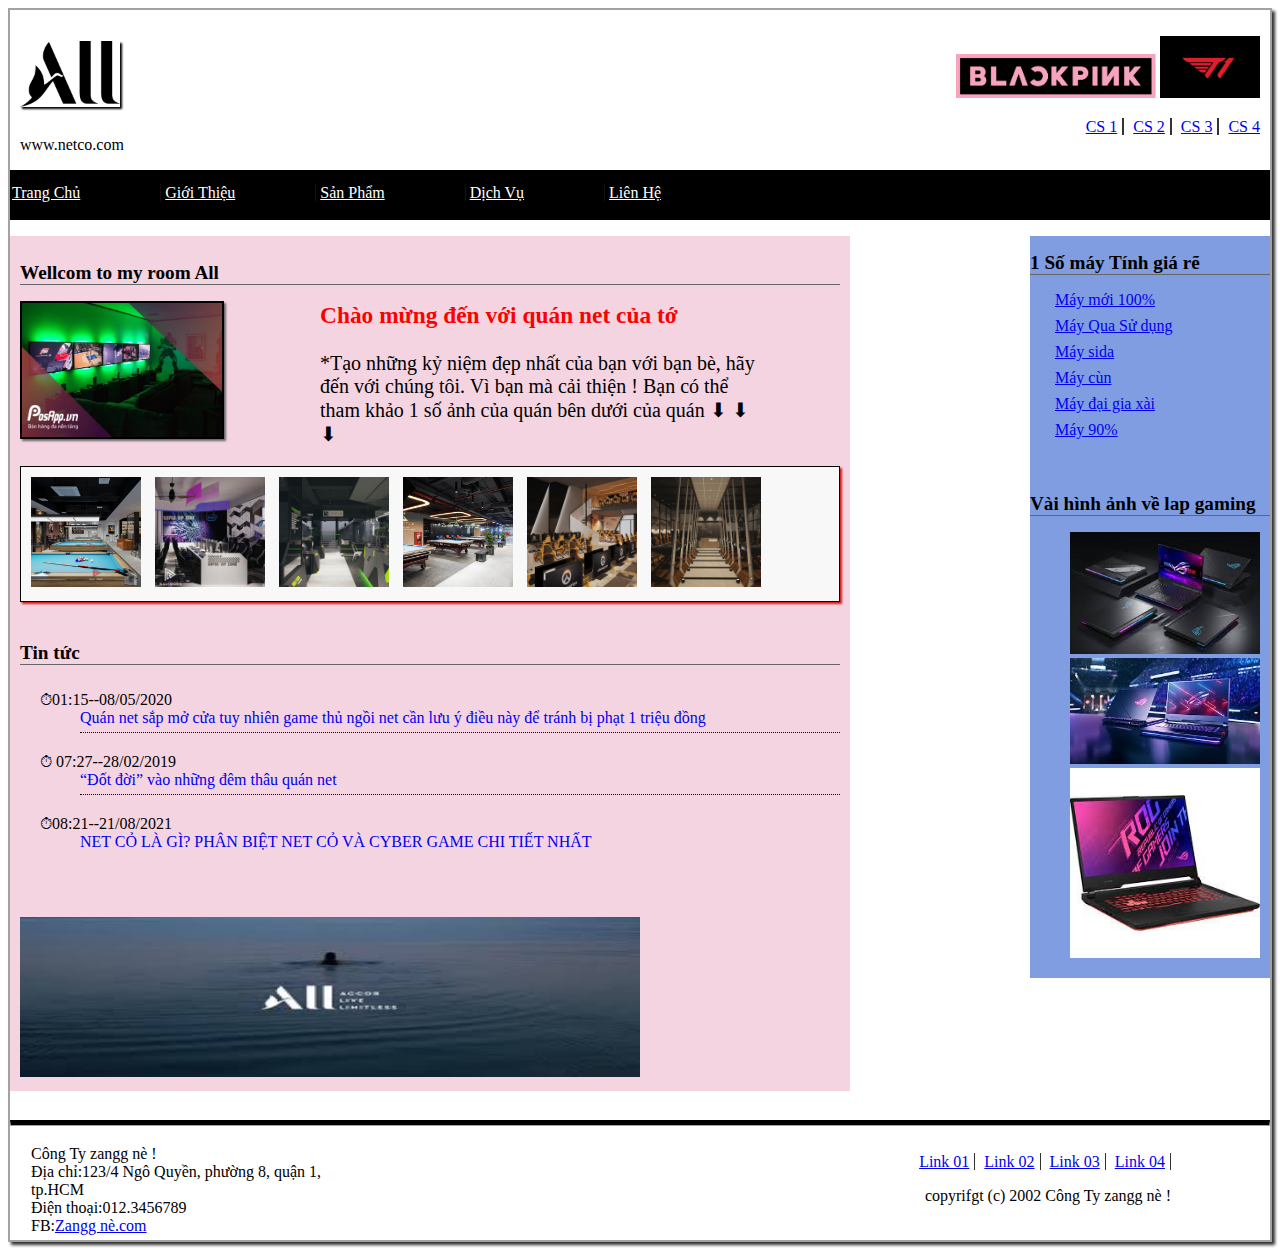
<file: index.html>
<!DOCTYPE html>
<html>
    <head>
        <meta charset="UTF-8">
        <title>Trang wed</title>
        <link rel="stylesheet" href="OkelaWed/style/wed.css">
    </head>
    <body>
        <div id="layout">
            <div id="header">
                <div id="headerleft">
                    <h1><a href="http://127.0.0.1:5500/index.html"><img width="100" src="OkelaWed/img/logo.png"></a></h1>
                    <p>www.netco.com</p>
                </div>
                <div id="headerright">
                    <ul class="hbutton">
                        <li><a href="https://bom.so/jEz9gG"><img width="200"  src="OkelaWed/img/blink.png"></a></li>
                        <li class="last"><a href="https://gearvn.com/"><img width="100"  src="OkelaWed/img/t1.jpg"></a></li>
                    </ul>
                    <ul class="hnav">
                        <li><a href="https://bom.so/Z4MRJa">CS 1</a></li>
                        <li><a href="https://bom.so/wed07R">CS 2</a></li>
                        <li><a href="https://bom.so/c0RMi4">CS 3</a></li>
                        <li class="last"><a href="https://bom.so/SDrZJH">CS 4</a></li>
                    </ul>
                </div>
            </div>
            <div id="glonav">
                <ul>
                    <li><a href="#">Trang Chủ</a></li>
                    <li><a href="http://127.0.0.1:5500/gi%E1%BB%9Bi%20thi%E1%BB%87u.html">Giới Thiệu</a></li>
                    <li><a href="http://127.0.0.1:5500/S%E1%BA%A3n%20ph%E1%BA%A9m.html">Sản Phẩm</a></li>
                    <li><a href="http://127.0.0.1:5500/dichvu.html">Dịch Vụ</a></li>
                    <li class="last"><a href="http://127.0.0.1:5500/lienhe.html">Liên Hệ</a></li>
                </ul>

            </div>
            <div id="pagebody">
                <div id="content">
                <div class="content1">
                    <h2>Wellcom to my room All</h2>
                    <p><img width="200" src="OkelaWed/img/en.jpg"></p>
                </div>
                <div class="content2">
                    <h3>Chào mừng đến với quán net của tớ </h3>
                        <p> *Tạo những kỷ niệm đẹp nhất của bạn với bạn bè, hãy đến với chúng tôi. Vì bạn mà cải thiện ! Bạn có thể tham khảo 1 số ảnh của quán bên dưới của quán ⬇ ⬇ ⬇</p>
                </div>
                <ul class="thumblist">
                    <li><a href="#"><img width="110" src="OkelaWed/img/ok1.webp"></a></li>
                    <li><a href="#"><img width="110"  src="OkelaWed/img/ok2.webp"></a></li>
                    <li><a href="#"><img width="110"  src="OkelaWed/img/ok3.jpg"></a></li>
                    <li><a href="#"><img width="110" src="OkelaWed/img/ok4.webp"></a></li>
                    <li><a href="#"><img width="110" src="OkelaWed/img/ok5.webp"></a></li>
                    <li class="last"><a href="#"><img width="110" src="OkelaWed/img/ok6.webp"></a></li>
                    </ul>
                    <div><h2>Tin tức</h2>
                        <dl class="new">
                            <dt> ⏱01:15--08/05/2020</dt>
                                <dd><a href="https://kenh14.vn/quan-net-sap-mo-cua-tuy-nhien-game-thu-ngoi-net-can-luu-y-dieu-nay-de-tranh-bi-phat-1-trieu-dong-20200507234434335.chn">Quán net sắp mở cửa tuy nhiên game thủ ngồi net cần lưu ý điều này để tránh bị phạt 1 triệu đồng</a></dd>
                            <dt>⏱ 07:27--28/02/2019 </dt>
                                <dd><a href="https://baophapluat.vn/dot-doi-vao-nhung-dem-thau-quan-net-post300326.html">“Đốt đời” vào những đêm thâu quán net</a></dd>
                            <dt>⏱08:21--21/08/2021</dt>
                                <dd class="last"><a href="https://rulaesports.vn/blog/net-co/">NET CỎ LÀ GÌ? PHÂN BIỆT NET CỎ VÀ CYBER GAME CHI TIẾT NHẤT
                        </dd>
                     </div>     
                        <a href="#"><img  src="OkelaWed/img/2-0.jpeg" alt="" width="620" height="160"  ></img></a> 
                </div>
            </div>
                 <div id="slidebar">
                    <h2>1 Số máy Tính giá rẽ</h2>
                    <ul class="linklist">
                        <li><a href="https://cellphones.com.vn/laptop.html">Máy mới 100%</a></li>
                        <li><a href="https://cellphones.com.vn/catalogsearch/result?q=m%C3%A1y%20t%C3%ADnh%20c%C5%A9">Máy Qua Sử dụng</a></li>
                        <li><a href="https://vitinhttc.com/diem-danh-cac-dau-hieu-may-tinh-bi-hu-nguon/">Máy sida</a></li>
                        <li><a href="https://vitinhttc.com/diem-danh-cac-dau-hieu-may-tinh-bi-hu-nguon/">Máy cùn</a></li>
                        <li><a href="https://bom.so/lmZDmw">Máy đại gia xài</a></li>
                        <li><a href="https://bom.so/BbTcDM">Máy 90%</a></li>
                    </ul>
                    <h2>Vài hình ảnh về lap gaming</h2>
                    <ul class="banerlist">
                        <li><a href="https://www.sggp.org.vn/asus-tung-hang-loat-laptop-gaming-hoan-toan-moi-post674594.html"><img width="190" src="OkelaWed/img/z1.jpeg"></a></li>
                        <li><a href="https://www.nguyenkim.com/top-5-laptop-gaming-cau-hinh-khung-dang-mua-nhat-2023.html"><img width="190" src="OkelaWed/img/z2.jpeg"></a></li>
                        <li><a href="https://laptop88.vn/asus-gaming-laptop-co-phai-chiec-may-choi-game-dang-mua.html"><img width="190"  src="OkelaWed/img/z3.jpeg"></a></li>                    
                    </ul>
                </div>
       
       <div id="footer" >
<div class="fleft">
    <span>Công Ty zangg nè !</span><br>
    <span>Địa chỉ:123/4 Ngô Quyền, phường 8, quận 1, tp.HCM</span><br>
    <span>Điện thoại:012.3456789</span><br>
    <span>FB:<a href="https://www.facebook.com/profile.php?id=100038582833008">Zangg nè.com</a></span>

<div class="fright" >
    <ul>
        <li><a href="#">Link 01</a></li>
        <li><a href="#">Link 02</a></li>
        <li><a href="#">Link 03</a></li>
        <li><a href="#">Link 04</a></li>
    </ul>
    <p>copyrifgt (c) 2002 Công Ty zangg nè !</p>
</div>
</div>       </div>                
        </div>
        
    </body>
</html>
</file>
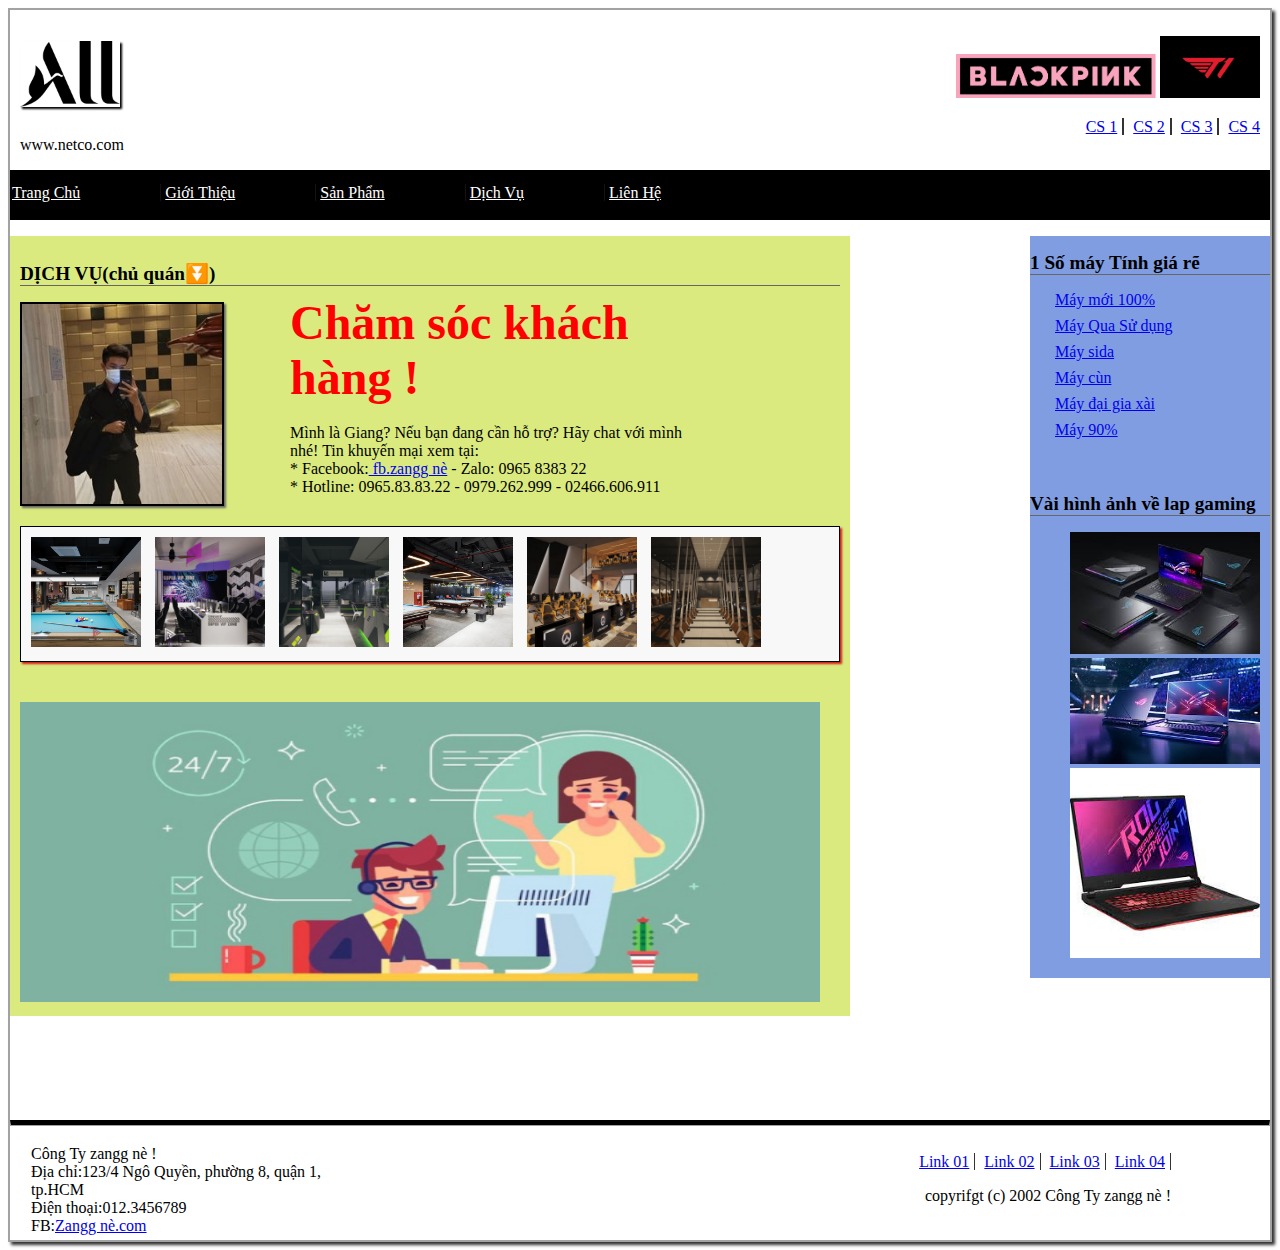
<file: dichvu.html>
<!DOCTYPE html>
<html>
    <head>
        <meta charset="UTF-8">
        <title>Trang wed</title>
        <link rel="stylesheet" href="OkelaWed/style/dichvu.css">
    </head>
    <body>
        <div id="layout">
            <div id="header">
                <div id="headerleft">
                    <h1><a href="http://127.0.0.1:5500/index.html"><img width="100" src="OkelaWed/img/logo.png"></a></h1>
                    <p>www.netco.com</p>
                </div>
                <div id="headerright">
                    <ul class="hbutton">
                        <li><a href="https://bom.so/jEz9gG"><img width="200"  src="OkelaWed/img/blink.png"></a></li>
                        <li class="last"><a href="https://gearvn.com/"><img width="100"  src="OkelaWed/img/t1.jpg"></a></li>
                    </ul>
                    <ul class="hnav">
                        <li><a href="https://bom.so/Z4MRJa">CS 1</a></li>
                        <li><a href="https://bom.so/wed07R">CS 2</a></li>
                        <li><a href="https://bom.so/c0RMi4">CS 3</a></li>
                        <li class="last"><a href="https://bom.so/SDrZJH">CS 4</a></li>
                    </ul>
                </div>
            </div>
            <div id="glonav">
                <ul>
                    <li><a href="http://127.0.0.1:5500/index.html">Trang Chủ</a></li>
                    <li><a href="http://127.0.0.1:5500/gi%E1%BB%9Bi%20thi%E1%BB%87u.html">Giới Thiệu</a></li>
                    <li><a href="http://127.0.0.1:5500/S%E1%BA%A3n%20ph%E1%BA%A9m.html">Sản Phẩm</a></li>
                    <li><a href="http://127.0.0.1:5500/dichvu.html">Dịch Vụ</a></li>
                    <li class="last"><a href="http://127.0.0.1:5500/lienhe.html">Liên Hệ</a></li>
                </ul>

            </div>
            <div id="pagebody">
                <div id="content">
                <div class="content1">
                    <h2>DỊCH VỤ(chủ quán⏬)</h2>
                    <p><img width="200" src="OkelaWed/img/Zang.jpg"></p>
                </div>
                <div class="content2">
                    <h3><font size="10" color="red">Chăm sóc khách hàng !</font></h3>
                        <p><font > Mình là Giang? Nếu bạn đang cần hỗ trợ? Hãy chat với mình nhé!
                            Tin khuyến mại xem tại:<br>
                            * Facebook:<a href="https://www.facebook.com/profile.php?id=100038582833008"> fb.zangg nè</a> - Zalo: 0965 8383 22<br>
                            * Hotline: 0965.83.83.22 - 0979.262.999 - 02466.606.911</font></p>
                </div>
                <ul class="thumblist">
                    <li><a href="#"><img width="110" src="OkelaWed/img/ok1.webp"></a></li>
                    <li><a href="#"><img width="110"  src="OkelaWed/img/ok2.webp"></a></li>
                    <li><a href="#"><img width="110"  src="OkelaWed/img/ok3.jpg"></a></li>
                    <li><a href="#"><img width="110" src="OkelaWed/img/ok4.webp"></a></li>
                    <li><a href="#"><img width="110" src="OkelaWed/img/ok5.webp"></a></li>
                    <li class="last"><a href="#"><img width="110" src="OkelaWed/img/ok6.webp"></a></li>
                    </ul>
                    
                        <a href="#"><img width="800" height="300"  src="OkelaWed/img/37.png" alt="" width="620" height="160"  ></img></a> 
                </div>
            </div>
                 <div id="slidebar">
                    <h2>1 Số máy Tính giá rẽ</h2>
                    <ul class="linklist">
                        <li><a href="https://cellphones.com.vn/laptop.html">Máy mới 100%</a></li>
                        <li><a href="https://cellphones.com.vn/catalogsearch/result?q=m%C3%A1y%20t%C3%ADnh%20c%C5%A9">Máy Qua Sử dụng</a></li>
                        <li><a href="https://vitinhttc.com/diem-danh-cac-dau-hieu-may-tinh-bi-hu-nguon/">Máy sida</a></li>
                        <li><a href="https://vitinhttc.com/diem-danh-cac-dau-hieu-may-tinh-bi-hu-nguon/">Máy cùn</a></li>
                        <li><a href="https://bom.so/lmZDmw">Máy đại gia xài</a></li>
                        <li><a href="https://bom.so/BbTcDM">Máy 90%</a></li>
                    </ul>
                    <h2>Vài hình ảnh về lap gaming</h2>
                    <ul class="banerlist">
                        <li><a href="https://www.sggp.org.vn/asus-tung-hang-loat-laptop-gaming-hoan-toan-moi-post674594.html"><img width="190" src="OkelaWed/img/z1.jpeg"></a></li>
                        <li><a href="https://www.nguyenkim.com/top-5-laptop-gaming-cau-hinh-khung-dang-mua-nhat-2023.html"><img width="190" src="OkelaWed/img/z2.jpeg"></a></li>
                        <li><a href="https://laptop88.vn/asus-gaming-laptop-co-phai-chiec-may-choi-game-dang-mua.html"><img width="190"  src="OkelaWed/img/z3.jpeg"></a></li>                    
                    </ul>
                </div>
       
       <div id="footer" >
<div class="fleft">
    <span>Công Ty zangg nè !</span><br>
    <span>Địa chỉ:123/4 Ngô Quyền, phường 8, quận 1, tp.HCM</span><br>
    <span>Điện thoại:012.3456789</span><br>
    <span>FB:<a href="https://www.facebook.com/profile.php?id=100038582833008">Zangg nè.com</a></span>

<div class="fright" >
    <ul>
        <li><a href="#">Link 01</a></li>
        <li><a href="#">Link 02</a></li>
        <li><a href="#">Link 03</a></li>
        <li><a href="#">Link 04</a></li>
    </ul>
    <p>copyrifgt (c) 2002 Công Ty zangg nè !</p>
</div>
</div>       </div>                
        </div>
        
    </body>
</html>
</file>
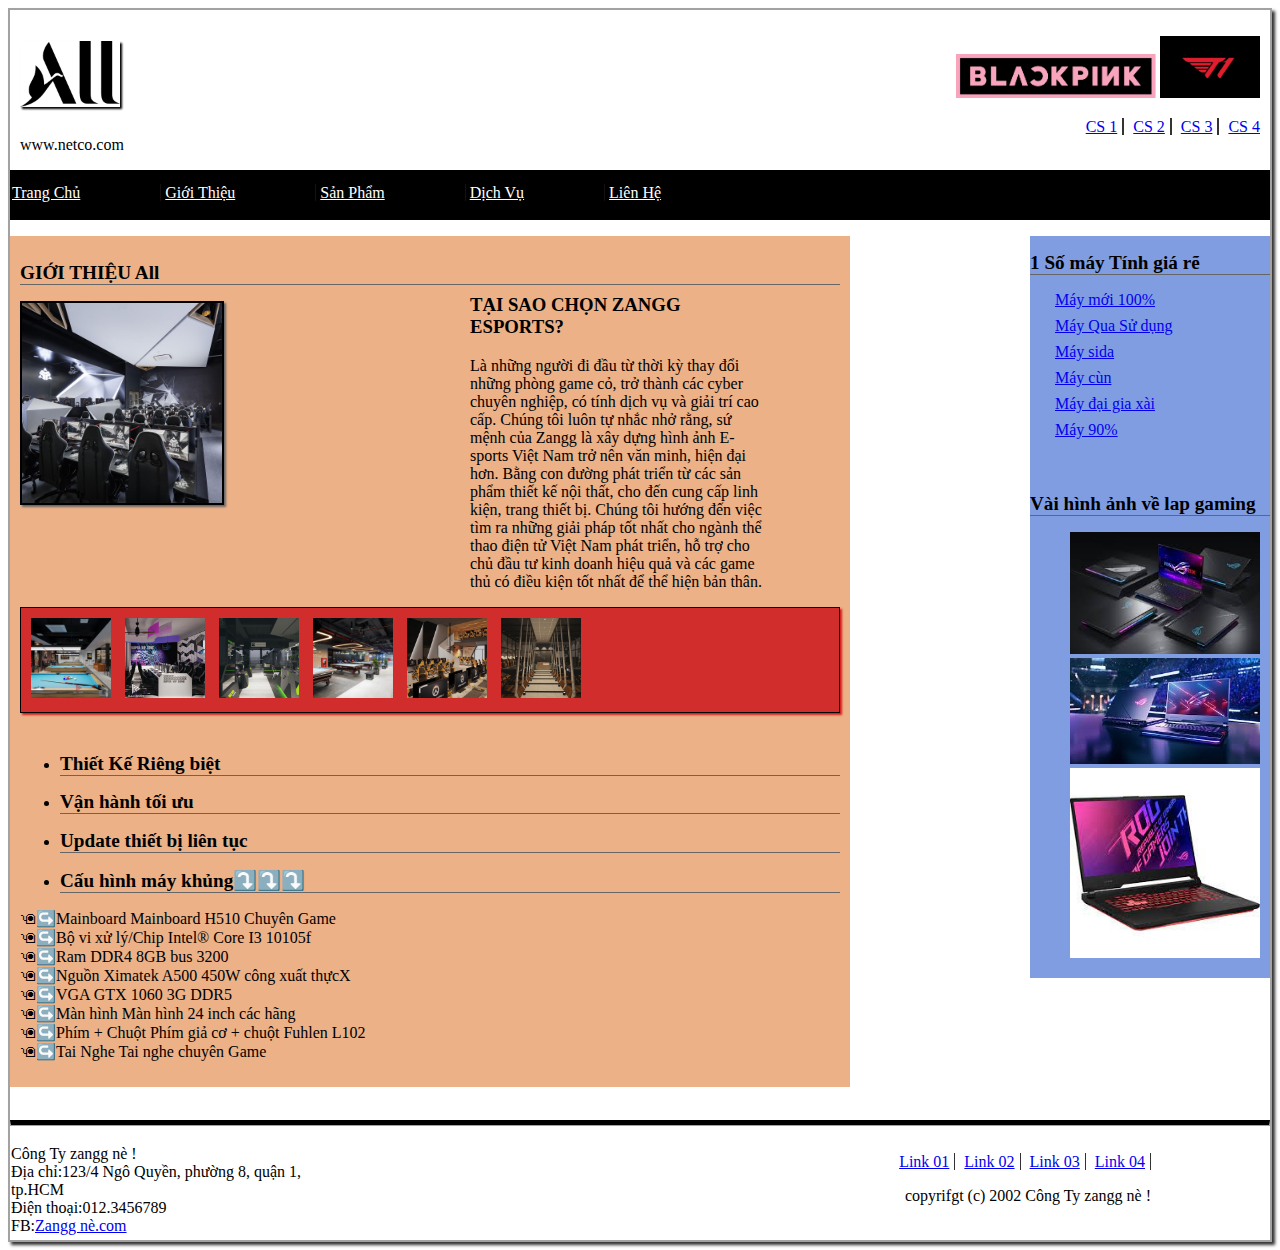
<file: giới thiệu.html>
<!DOCTYPE html>
<html>
    <head>
        <meta charset="UTF-8">
        <title>Trang wed</title>
        <link rel="stylesheet" href="OkelaWed/style/gioithieu.css">
    </head>
    <body>
        <div id="layout">
            <div id="header">
                <div id="headerleft">
                    <h1><a href="http://127.0.0.1:5500/index.html"><img width="100" src="OkelaWed/img/logo.png"></a></h1>
                    <p>www.netco.com</p>
                </div>
                <div id="headerright">
                    <ul class="hbutton">
                        <li><a href="https://bom.so/jEz9gG"><img width="200"  src="OkelaWed/img/blink.png"></a></li>
                        <li class="last"><a href="https://gearvn.com/"><img width="100"  src="OkelaWed/img/t1.jpg"></a></li>
                    </ul>
                    <ul class="hnav">
                        <li><a href="https://bom.so/Z4MRJa">CS 1</a></li>
                        <li><a href="https://bom.so/wed07R">CS 2</a></li>
                        <li><a href="https://bom.so/c0RMi4">CS 3</a></li>
                        <li class="last"><a href="https://bom.so/SDrZJH">CS 4</a></li>
                    </ul>
                </div>
            </div>
            <div id="glonav">
                <ul>
                    <li><a href="http://127.0.0.1:5500/index.html">Trang Chủ</a></li>
                    <li><a href="#">Giới Thiệu</a></li>
                    <li><a href="http://127.0.0.1:5500/S%E1%BA%A3n%20ph%E1%BA%A9m.html">Sản Phẩm</a></li>
                    <li><a href="http://127.0.0.1:5500/dichvu.html">Dịch Vụ</a></li>
                    <li class="last"><a href="http://127.0.0.1:5500/lienhe.html">Liên Hệ</a></li>
                </ul>

            </div>
            <div id="pagebody">
                <div id="content">
                <div class="content1">
                    <h2>GIỚI THIỆU All</h2>
                    <p><img width="200" src="OkelaWed/img/venus.jpg"></p>
                </div>
                <div class="content2">
                    <h3>TẠI SAO CHỌN
                       ZANGG ESPORTS? </h3>
                        <p> Là những người đi đầu từ thời kỳ thay đổi những phòng game cỏ, trở thành các cyber chuyên nghiệp, có tính dịch vụ và giải trí cao cấp.

 

                            Chúng tôi luôn tự nhắc nhở rằng, sứ mệnh của Zangg là xây dựng hình ảnh E-sports Việt Nam trở nên văn minh, hiện đại hơn.
                            
                             
                            
                            Bằng con đường phát triển từ các sản phẩm thiết kế nội thất, cho đến cung cấp linh kiện, trang thiết bị. Chúng tôi hướng đến việc tìm ra những giải pháp tốt nhất cho ngành thể thao điện tử Việt Nam phát triển, hỗ trợ cho chủ đầu tư kinh doanh hiệu quả và các game thủ có điều kiện tốt nhất để thể hiện bản thân.</p>
                </div>
                <ul class="thumblist">
                    <li> <a href="#"><img width="80" src="OkelaWed/img/ok1.webp"></a></li>
                    <li><a href="#"><img width="80"  src="OkelaWed/img/ok2.webp"></a></li>
                    <li><a href="#"><img width="80"  src="OkelaWed/img/ok3.jpg"></a></li>
                    <li><a href="#"><img width="80" src="OkelaWed/img/ok4.webp"></a></li>
                    <li><a href="#"><img width="80" src="OkelaWed/img/ok5.webp"></a></li>
                    <li class="last"><a href="#"><img width="80" src="OkelaWed/img/ok6.webp"></a></li>
                    </ul>
                    
                    <div>
                        <ul>
                            <li><h2>Thiết Kế Riêng biệt</h2></li>
                           
                            <li><h2>Vận hành tối ưu</h2></li>
                            <li><h2>Update thiết bị liên tục</h2></li>
                            <li><h2>Cấu hình máy khủng⤵️⤵️⤵️ </h2></li>
                        </ul>
                    </div> 
                    <div>
                       <p> 🖲↪️Mainboard	Mainboard  H510 Chuyên Game<br>
                        🖲↪️Bộ vi xử lý/Chip	Intel® Core I3 10105f<br>

                        🖲↪️Ram	  DDR4 8GB bus 3200<br>
                        🖲↪️Nguồn	Ximatek A500  450W công xuất thựcX<br>
                        🖲↪️VGA	 GTX 1060 3G DDR5<br>
                        🖲↪️Màn hình	Màn hình 24 inch các hãng<br>
                        🖲↪️Phím + Chuột	Phím giả cơ + chuột Fuhlen L102<br>
                        🖲↪️Tai Nghe	Tai nghe chuyên Game</p>
                    </div>  
                </div>
              
            </div>
                 <div id="slidebar">
                    <h2>1 Số máy Tính giá rẽ</h2>
                    <ul class="linklist">
                        <li><a href="https://cellphones.com.vn/laptop.html">Máy mới 100%</a></li>
                        <li><a href="https://cellphones.com.vn/catalogsearch/result?q=m%C3%A1y%20t%C3%ADnh%20c%C5%A9">Máy Qua Sử dụng</a></li>
                        <li><a href="https://vitinhttc.com/diem-danh-cac-dau-hieu-may-tinh-bi-hu-nguon/">Máy sida</a></li>
                        <li><a href="https://vitinhttc.com/diem-danh-cac-dau-hieu-may-tinh-bi-hu-nguon/">Máy cùn</a></li>
                        <li><a href="https://bom.so/lmZDmw">Máy đại gia xài</a></li>
                        <li><a href="https://bom.so/BbTcDM">Máy 90%</a></li>
                    </ul>
                    <h2>Vài hình ảnh về lap gaming</h2>
                    <ul class="banerlist">
                        <li><a href="#"><img width="190" src="OkelaWed/img/z1.jpeg"></a></li>
                        <li><a href="#"><img width="190" src="OkelaWed/img/z2.jpeg"></a></li>
                        <li><a href="#"><img width="190"  src="OkelaWed/img/z3.jpeg"></a></li>                    
                    </ul>
                </div>
       
       <div id="footer" >
<div class="fleft">
    <span>Công Ty zangg nè !</span><br>
    <span>Địa chỉ:123/4 Ngô Quyền, phường 8, quận 1, tp.HCM</span><br>
    <span>Điện thoại:012.3456789</span><br>
    <span>FB:<a href="https://www.facebook.com/profile.php?id=100038582833008">Zangg nè.com</a></span>

<div class="fright" >
    <ul>
        <li><a href="#">Link 01</a></li>
        <li><a href="#">Link 02</a></li>
        <li><a href="#">Link 03</a></li>
        <li><a href="#">Link 04</a></li>
    </ul>
    <p>copyrifgt (c) 2002 Công Ty zangg nè !</p>
</div>
</div>       </div>                
        </div>
        
    </body>
</html>
</file>
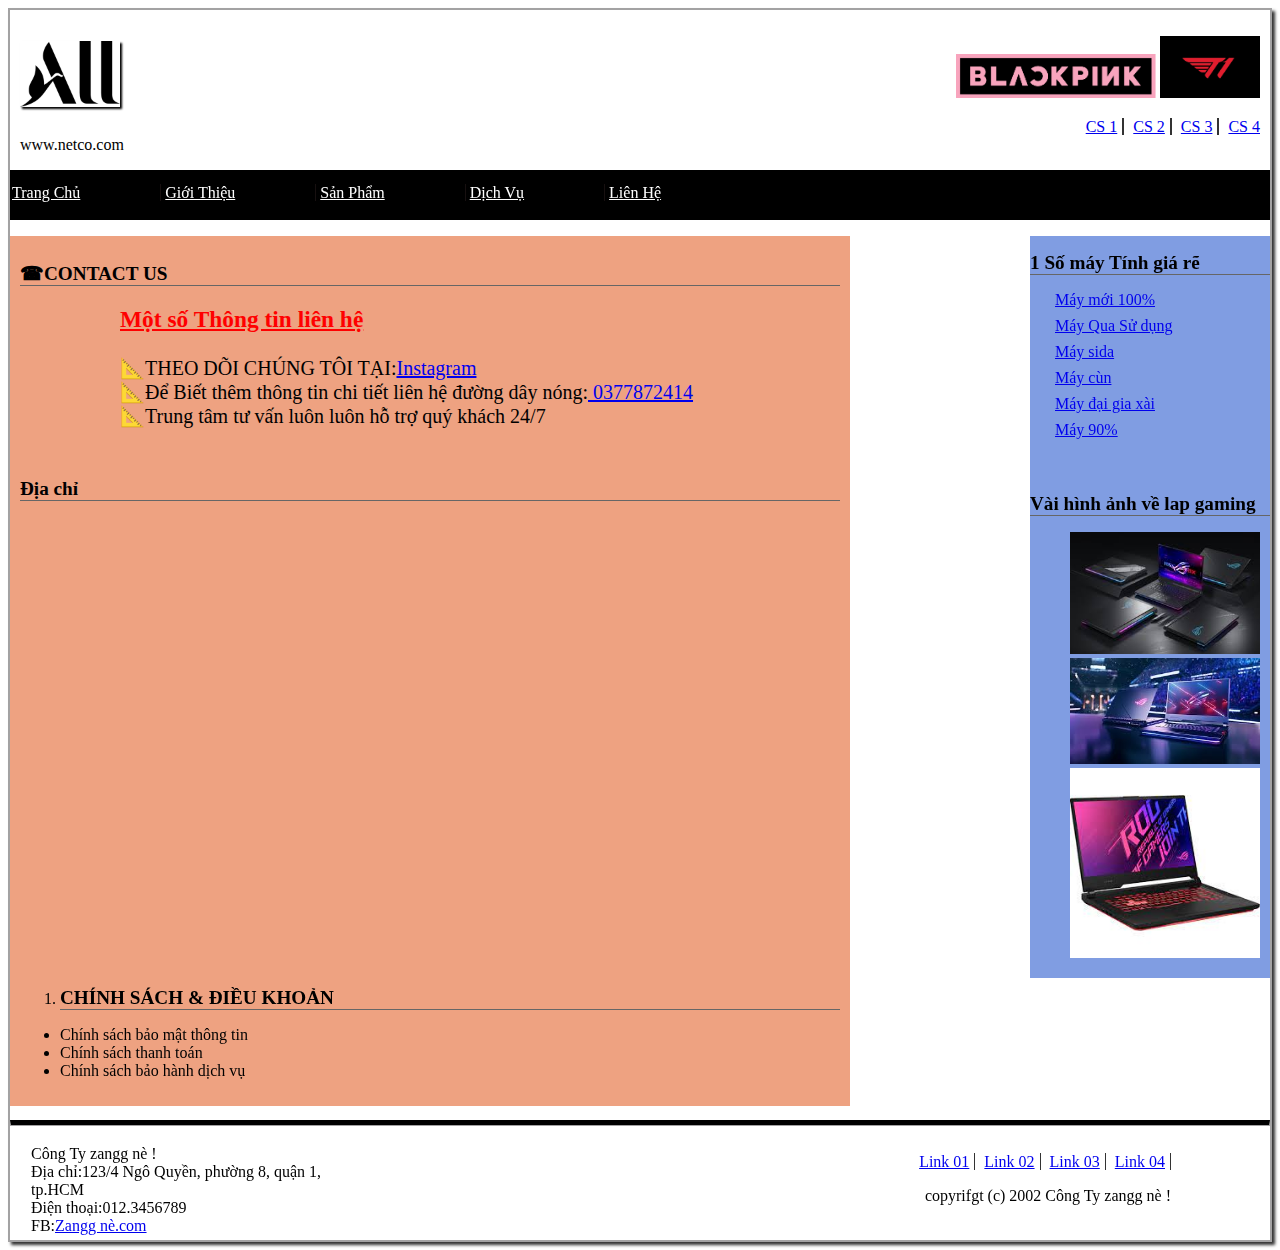
<file: lienhe.html>
<!DOCTYPE html>
<html>
    <head>
        <meta charset="UTF-8">
        <title>Trang wed</title>
        <link rel="stylesheet" href="OkelaWed/style/lienhe.css">
    </head>
    <body>
        <div id="layout">
            <div id="header">
                <div id="headerleft">
                    <h1><a href="http://127.0.0.1:5500/index.html"><img width="100" src="OkelaWed/img/logo.png"></a></h1>
                    <p>www.netco.com</p>
                </div>
                <div id="headerright">
                    <ul class="hbutton">
                        <li><a href="https://bom.so/jEz9gG"><img width="200"  src="OkelaWed/img/blink.png"></a></li>
                        <li class="last"><a href="https://gearvn.com/"><img width="100"  src="OkelaWed/img/t1.jpg"></a></li>
                    </ul>
                    <ul class="hnav">
                        <li><a href="https://bom.so/Z4MRJa">CS 1</a></li>
                        <li><a href="https://bom.so/wed07R">CS 2</a></li>
                        <li><a href="https://bom.so/c0RMi4">CS 3</a></li>
                        <li class="last"><a href="https://bom.so/SDrZJH">CS 4</a></li>
                    </ul>
                </div>
            </div>
            <div id="glonav">
                <ul>
                    <li><a href="http://127.0.0.1:5500/index.html">Trang Chủ</a></li>
                    <li><a href="http://127.0.0.1:5500/gi%E1%BB%9Bi%20thi%E1%BB%87u.html">Giới Thiệu</a></li>
                    <li><a href="http://127.0.0.1:5500/S%E1%BA%A3n%20ph%E1%BA%A9m.html">Sản Phẩm</a></li>
                    <li><a href="http://127.0.0.1:5500/dichvu.html">Dịch Vụ</a></li>
                    <li class="last"><a href="http://127.0.0.1:5500/lienhe.html">Liên Hệ</a></li>
                </ul>

            </div>
            <div id="pagebody">
                <div id="content">
                <div class="content1">
                    <h2>☎CONTACT US</h2>
                    
                </div>
                <div class="content2">
                    <h3><u>Một số Thông tin liên hệ </u></h3>
                        <p>📐THEO DÕI CHÚNG TÔI TẠI:<a href="https://www.instagram.com/zangg_202/">Instagram</a><br>
                            📐Để Biết thêm thông tin chi tiết liên hệ đường dây nóng:<a href="#"> 0377872414</a><br>
                            📐Trung tâm tư vấn luôn luôn hỗ trợ quý khách 24/7
                        </p>
                </div>
               
                    <div><h2>Địa chỉ</h2>
                        <iframe src="https://www.google.com/maps/embed?pb=!1m18!1m12!1m3!1d501708.6530135199!2d106.68364605!3d10.76536745!2m3!1f0!2f0!3f0!3m2!1i1024!2i768!4f13.1!3m3!1m2!1s0x31752eefdb25d923%3A0x4bcf54ddca2b7214!2zVGjDoG5oIHBo4buRIEjhu5MgQ2jDrSBNaW5o!5e0!3m2!1svi!2s!4v1681035274753!5m2!1svi!2s" width="600" height="450" style="border:0;" allowfullscreen="" loading="lazy" referrerpolicy="no-referrer-when-downgrade"></iframe>
                     </div>     
                        <div>
                        <ol>
                            <li><h2>CHÍNH SÁCH & ĐIỀU KHOẢN</h2></li>
                        </ol> 
                        <ul>
                            <li>Chính sách bảo mật thông tin</li>

                                <li>Chính sách thanh toán</li>
                                
                               <li>Chính sách  bảo hành dịch vụ</li>
                        </ul>   
                        </div>
                </div>
            </div>
                 <div id="slidebar">
                    <h2>1 Số máy Tính giá rẽ</h2>
                    <ul class="linklist">
                        <li><a href="https://cellphones.com.vn/laptop.html">Máy mới 100%</a></li>
                        <li><a href="https://cellphones.com.vn/catalogsearch/result?q=m%C3%A1y%20t%C3%ADnh%20c%C5%A9">Máy Qua Sử dụng</a></li>
                        <li><a href="https://vitinhttc.com/diem-danh-cac-dau-hieu-may-tinh-bi-hu-nguon/">Máy sida</a></li>
                        <li><a href="https://vitinhttc.com/diem-danh-cac-dau-hieu-may-tinh-bi-hu-nguon/">Máy cùn</a></li>
                        <li><a href="https://bom.so/lmZDmw">Máy đại gia xài</a></li>
                        <li><a href="https://bom.so/BbTcDM">Máy 90%</a></li>
                    </ul>
                    <h2>Vài hình ảnh về lap gaming</h2>
                    <ul class="banerlist">
                        <li><a href="https://www.sggp.org.vn/asus-tung-hang-loat-laptop-gaming-hoan-toan-moi-post674594.html"><img width="190" src="OkelaWed/img/z1.jpeg"></a></li>
                        <li><a href="https://www.nguyenkim.com/top-5-laptop-gaming-cau-hinh-khung-dang-mua-nhat-2023.html"><img width="190" src="OkelaWed/img/z2.jpeg"></a></li>
                        <li><a href="https://laptop88.vn/asus-gaming-laptop-co-phai-chiec-may-choi-game-dang-mua.html"><img width="190"  src="OkelaWed/img/z3.jpeg"></a></li>                    
                    </ul>
                </div>
       
       <div id="footer" >
<div class="fleft">
    <span>Công Ty zangg nè !</span><br>
    <span>Địa chỉ:123/4 Ngô Quyền, phường 8, quận 1, tp.HCM</span><br>
    <span>Điện thoại:012.3456789</span><br>
    <span>FB:<a href="https://www.facebook.com/profile.php?id=100038582833008">Zangg nè.com</a></span>

<div class="fright" >
    <ul>
        <li><a href="#">Link 01</a></li>
        <li><a href="#">Link 02</a></li>
        <li><a href="#">Link 03</a></li>
        <li><a href="#">Link 04</a></li>
    </ul>
    <p>copyrifgt (c) 2002 Công Ty zangg nè !</p>
</div>
</div>       </div>                
        </div>
        
    </body>
</html>
</file>
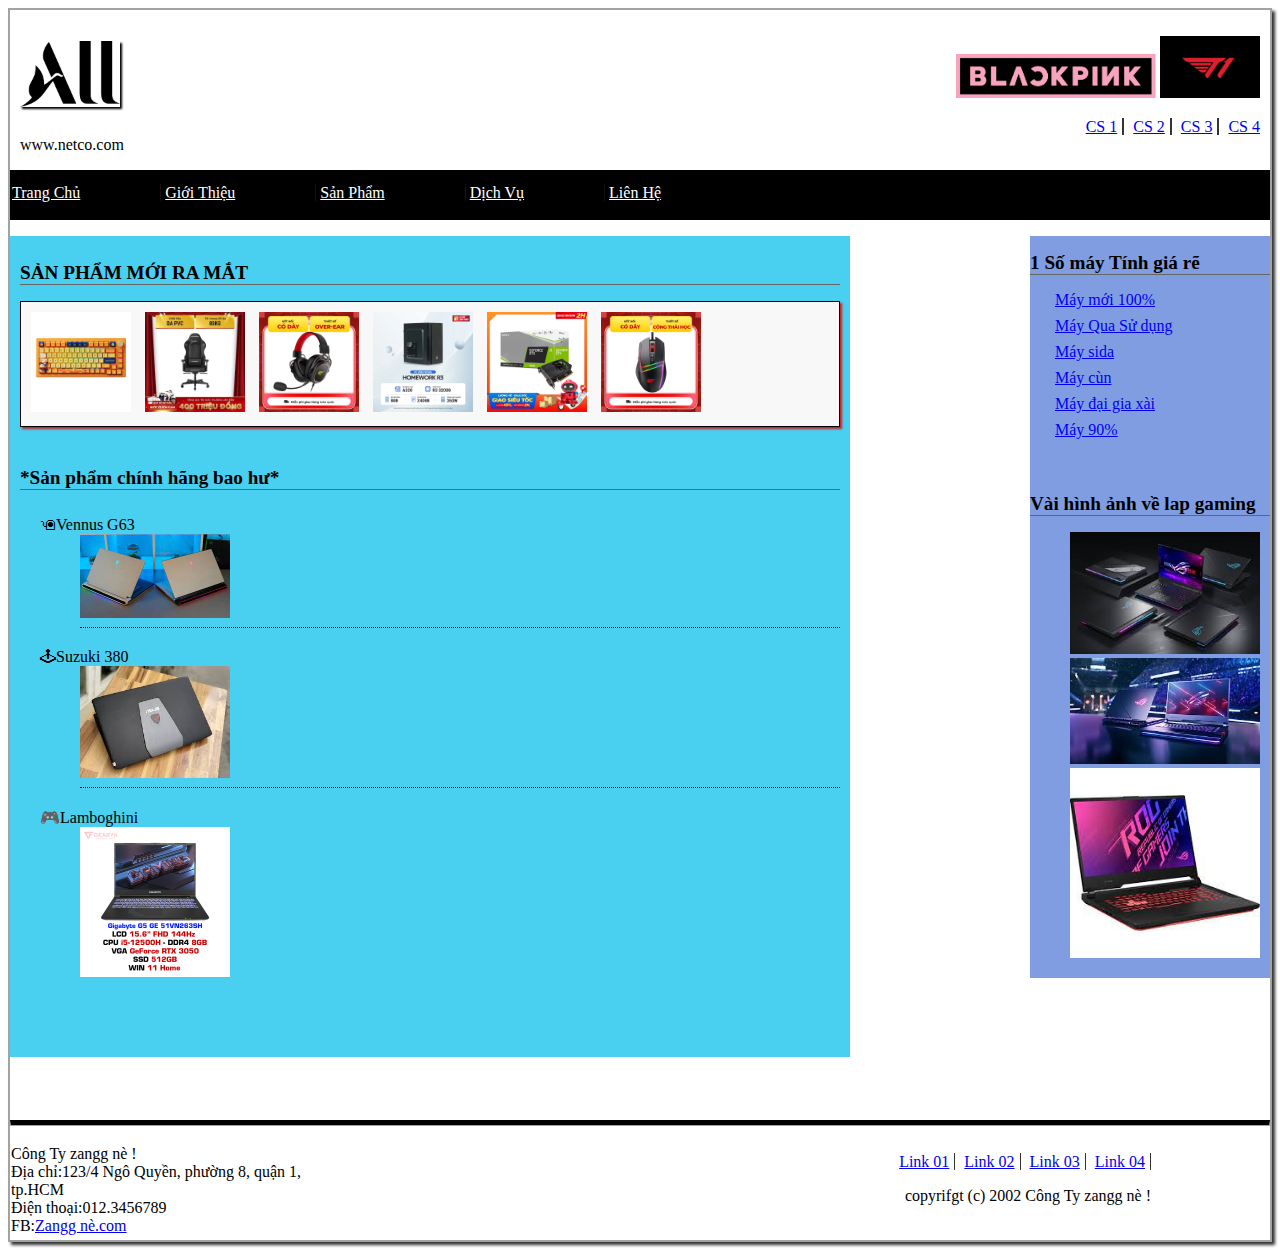
<file: Sản phẩm.html>
<!DOCTYPE html>
<html>
    <head>
        <meta charset="UTF-8">
        <title>Trang wed</title>
        <link rel="stylesheet" href="OkelaWed/style/sanpham.css">
    </head>
    <body>
        <div id="layout">
            <div id="header">
                <div id="headerleft">
                    <h1><a href="http://127.0.0.1:5500/index.html"><img width="100" src="OkelaWed/img/logo.png"></a></h1>
                    <p>www.netco.com</p>
                </div>
                <div id="headerright">
                    <ul class="hbutton">
                        <li><a href="https://bom.so/jEz9gG"><img width="200"  src="OkelaWed/img/blink.png"></a></li>
                        <li class="last"><a href="https://gearvn.com/"><img width="100"  src="OkelaWed/img/t1.jpg"></a></li>
                    </ul>
                    <ul class="hnav">
                        <li><a href="https://bom.so/Z4MRJa">CS 1</a></li>
                        <li><a href="https://bom.so/wed07R">CS 2</a></li>
                        <li><a href="https://bom.so/c0RMi4">CS 3</a></li>
                        <li class="last"><a href="https://bom.so/SDrZJH">CS 4</a></li>
                    </ul>
                </div>
            </div>
            <div id="glonav">
                <ul>
                    <li><a href="http://127.0.0.1:5500/index.html">Trang Chủ</a></li>
                    <li><a href="http://127.0.0.1:5500/gi%E1%BB%9Bi%20thi%E1%BB%87u.html">Giới Thiệu</a></li>
                    <li><a href="http://127.0.0.1:5500/S%E1%BA%A3n%20ph%E1%BA%A9m.html">Sản Phẩm</a></li>
                    <li><a href="http://127.0.0.1:5500/dichvu.html">Dịch Vụ</a></li>
                    <li class="last"><a href="http://127.0.0.1:5500/lienhe.html">Liên Hệ</a></li>
                </ul>

            </div>
            <div id="pagebody">
                <div id="content">
                <div class="content1">
                    <h2>SẢN PHẨM MỚI RA MẮT</h2>
                   
                </div>
               
                <ul class="thumblist">
                    <li><a href="#"><img width="100" src="OkelaWed/img/goku.webp"></a></li>
                    <li><a href="#"><img width="100" src="OkelaWed/img/ghe.webp"></a></li>
                    <li><a href="#"><img width="100" src="OkelaWed/img/tainghe.webp"></a></li>
                    <li><a href="#"><img width="100" src="OkelaWed/img/thung.webp"></a></li>
                    <li><a href="#"><img width="100" src="OkelaWed/img/card.webp"></a></li>
                    <li class="last"><a href="#"><img width="100" src="OkelaWed/img/chu.webp"></a></li>
                    </ul>
                    <div><h2>*Sản phẩm chính hãng bao hư*</h2>
                        <dl class="new">
                            <dt> 🖲Vennus G63</dt>
                                <dd><img width="150" src="OkelaWed/img/z5.jpeg"></dd>
                            <dt>🕹Suzuki 380 </dt>
                                <dd><img width="150" src="OkelaWed/img/z6.jpeg"></dd>
                            <dt>🎮Lamboghini</dt>
                                <dd class="last"><img width="150" src="OkelaWed/img/gg.webp">
                        </dd>
                     </div>     
                       
                </div>
            </div>
                 <div id="slidebar">
                    <h2>1 Số máy Tính giá rẽ</h2>
                    <ul class="linklist">
                        <li><a href="https://cellphones.com.vn/laptop.html">Máy mới 100%</a></li>
                        <li><a href="https://cellphones.com.vn/catalogsearch/result?q=m%C3%A1y%20t%C3%ADnh%20c%C5%A9">Máy Qua Sử dụng</a></li>
                        <li><a href="https://vitinhttc.com/diem-danh-cac-dau-hieu-may-tinh-bi-hu-nguon/">Máy sida</a></li>
                        <li><a href="https://vitinhttc.com/diem-danh-cac-dau-hieu-may-tinh-bi-hu-nguon/">Máy cùn</a></li>
                        <li><a href="https://bom.so/lmZDmw">Máy đại gia xài</a></li>
                        <li><a href="https://bom.so/BbTcDM">Máy 90%</a></li>
                    </ul>
                    <h2>Vài hình ảnh về lap gaming</h2>
                    <ul class="banerlist">
                        <li><a href="https://www.sggp.org.vn/asus-tung-hang-loat-laptop-gaming-hoan-toan-moi-post674594.html"><img width="190" src="OkelaWed/img/z1.jpeg"></a></li>
                        <li><a href="https://www.nguyenkim.com/top-5-laptop-gaming-cau-hinh-khung-dang-mua-nhat-2023.html"><img width="190" src="OkelaWed/img/z2.jpeg"></a></li>
                        <li><a href="https://laptop88.vn/asus-gaming-laptop-co-phai-chiec-may-choi-game-dang-mua.html"><img width="190"  src="OkelaWed/img/z3.jpeg"></a></li>                    
                    </ul>
                </div>
       
       <div id="footer" >
<div class="fleft">
    <span>Công Ty zangg nè !</span><br>
    <span>Địa chỉ:123/4 Ngô Quyền, phường 8, quận 1, tp.HCM</span><br>
    <span>Điện thoại:012.3456789</span><br>
    <span>FB:<a href="https://www.facebook.com/profile.php?id=100038582833008">Zangg nè.com</a></span>

<div class="fright" >
    <ul>
        <li><a href="#">Link 01</a></li>
        <li><a href="#">Link 02</a></li>
        <li><a href="#">Link 03</a></li>
        <li><a href="#">Link 04</a></li>
    </ul>
    <p>copyrifgt (c) 2002 Công Ty zangg nè !</p>
</div>
</div>       </div>                
        </div>
        
    </body>
</html>
</file>
<file: OkelaWed/style/wed.css>
div#layout{
    border: 2px solid#a3a2a3;
    margin: 5px auto;
 
    height: 1230px;
box-shadow: 3px 3px 3px #333;
}


div#headerleft{
float: left;
}
div#headerleft img{
    box-shadow: 2px 2px 2px #000000;
}
div#headerright{
float: right;
}


div#headerleft ul.hbutton{
text-align: right;
margin-bottom: 37px;
}
div#headerright ul.hbutton li{
display: inline;
}


div#header{
padding: 10px;
}
div#headerright ul.hnav{
text-align: right;

}
div#headerright ul.hnav li{
display: inline;
border-right: solid 2px #333;
padding:  0 5px;
}
div#headerright ul.hnav li.last{
border-right: none;
padding-right: 0;
}




div#glonav{
clear: both;

}
div#glonav ul{
background: black;
border: 2px solid #000;
height: 22px;
padding: 12px 0;
}
div#glonav ul li{
border-right: solid 1px #171010;
display: inline;
padding-right: 80px; 
   
}
div#glonav ul li.last{
border-right: none;
padding-right: 0;

} 
div#glonav ul li a {
color: #FFF;
flex-direction: none;
}
div#glonav ul li a:hover{
color: yellow;
}





div#content{
float: left;
width: 820px;
background-color: rgb(245, 212, 225);
padding: 10px;
}

div#content div.content1 h2{
border-bottom: 1px solid #666666;
font-size: 120%;
margin-bottom: 10px;
}
.content1 img{
    border: 2px solid #000;
    box-shadow: 2px 2px 2px #666666;
}
div#content div.content2 {
float: right;
width: 450px;
margin-top: -180px;
font-size: 20px;
margin-right: 70px;
}
.content2 h3{
    color: red;
}
div#content ul.thumblist li {
display: inline;
padding-right: 10px;
}    
div#content ul.thumblist{
clear: both;
background: #f9f8f8;
border: 1px solid #ebeaea;
padding: 10px;
margin-bottom: 40px;
border: 1px solid #000;
box-shadow: 2px 2px 2px #d21b1b;
}

div#content h2{
border-bottom: 1px solid #666666;
font-size:120% ;
}
div#content dl.new{
padding:10px 0 50px 20px;
}
div#content dl.new dd{
border-bottom: 1px dotted #000;
margin-bottom: 20px;
padding-bottom: 5px;
}
div#content dl.new dd.last{
border-bottom: none;
margin-bottom: 0;
padding-bottom: 0;
}
div#content dl.new dd a{
text-decoration: none;
}
div#content dl.new dd a:hover{
text-decoration: underline;
}
div#content  a{
text-align: center;
}



div#slidebar{
float: right;
width: 240px;
background-color: rgb(128, 157, 226);
}
div#slidebar h2{
border-bottom: 1px solid #666666;
font-size: 120%;
margin-bottom: 10px;
}
div#slidebar ul.linklist li{
padding-left: 15px;
margin-bottom: 3px;
}
div#slidebar ul.linklist{
padding:0 0 30px 10px;
list-style: none;
}
div#slidebar ul.linklist li{
padding-bottom: 5px;
}
div#slidebar ul.banerlist   {
list-style: none;    
}




div#footer{
border: 1px solid#a3a2a3;     
}
div#footer div.fleft{
float: left;
width: 340px;
margin-top: -30px;
margin-left: 20px;
}
div#footer div.fright{
float: right;
width: 530px;
margin-right: -800px;
margin-top: -130px;
}

div#footer div.fright{
margin-top: 5px;
float: right;
margin-top: -80px;
}
div#footer div.fleft{
margin-top: 5px;
float: left;
margin-top: 20px;
}

div#footer div.fright ul{
text-align: right;
margin-bottom: 10px;
}
div#footer div.fright ul li{
display: inline;
border-right: solid 1px #333;
padding: 0 5px;
}

div#footer div.fright ul li.last{
border-right: none;
padding-right: 0;
}
div#footer div.fright p{
text-align: right;
}
div#footer{
zoom: 1;
border-top: solid 5px;
margin-top: 900px;

}
</file>
<file: OkelaWed/style/dichvu.css>
div#layout{
    border: 2px solid#a3a2a3;
    margin: 5px auto;
 
    height: 1230px;
box-shadow: 3px 3px 3px #333;
}


div#headerleft{
float: left;
}
div#headerleft img{
    box-shadow: 2px 2px 2px #000000;
}
div#headerright{
float: right;
}


div#headerleft ul.hbutton{
text-align: right;
margin-bottom: 37px;
}
div#headerright ul.hbutton li{
display: inline;
}


div#header{
padding: 10px;
}
div#headerright ul.hnav{
text-align: right;

}
div#headerright ul.hnav li{
display: inline;
border-right: solid 2px #333;
padding:  0 5px;
}
div#headerright ul.hnav li.last{
border-right: none;
padding-right: 0;
}




div#glonav{
clear: both;

}
div#glonav ul{
background: black;
border: 2px solid #000;
height: 22px;
padding: 12px 0;
}
div#glonav ul li{
border-right: solid 1px #171010;
display: inline;
padding-right: 80px; 
   
}
div#glonav ul li.last{
border-right: none;
padding-right: 0;

} 
div#glonav ul li a {
color: #FFF;
flex-direction: none;
}
div#glonav ul li a:hover{
color: yellow;
}





div#content{
float: left;
width: 820px;
background-color: rgb(218, 234, 127);
padding: 10px;
}

div#content div.content1 h2{
border-bottom: 1px solid #666666;
font-size: 120%;
margin-bottom: 10px;
}
.content1 img{
    border: 2px solid #000;
    box-shadow: 2px 2px 2px #666666;
}
div#content div.content2 {
float: right;
width: 400px;
margin-top: -250px;
margin-right: 150px;



}

div#content ul.thumblist li {
display: inline;
padding-right: 10px;
}    
div#content ul.thumblist{
clear: both;
background: #f9f8f8;
border: 1px solid #ebeaea;
padding: 10px;
margin-bottom: 40px;
border: 1px solid #000;
box-shadow: 2px 2px 2px #d21b1b;
}

div#content h2{
border-bottom: 1px solid #666666;
font-size:120% ;
}
div#content dl.new{
padding:10px 0 50px 20px;
}
div#content dl.new dd{
border-bottom: 1px dotted #000;
margin-bottom: 20px;
padding-bottom: 5px;
}
div#content dl.new dd.last{
border-bottom: none;
margin-bottom: 0;
padding-bottom: 0;
}
div#content dl.new dd a{
text-decoration: none;
}
div#content dl.new dd a:hover{
text-decoration: underline;
}
div#content  a{
text-align: center;
}



div#slidebar{
float: right;
width: 240px;
background-color: rgb(128, 157, 226);
}
div#slidebar h2{
border-bottom: 1px solid #666666;
font-size: 120%;
margin-bottom: 10px;
}
div#slidebar ul.linklist li{
padding-left: 15px;
margin-bottom: 3px;
}
div#slidebar ul.linklist{
padding:0 0 30px 10px;
list-style: none;
}
div#slidebar ul.linklist li{
padding-bottom: 5px;
}
div#slidebar ul.banerlist   {
list-style: none;    
}




div#footer{
border: 1px solid#a3a2a3;     
}
div#footer div.fleft{
float: left;
width: 340px;
margin-top: -30px;
margin-left: 20px;
}
div#footer div.fright{
float: right;
width: 530px;
margin-right: -800px;
margin-top: -130px;
}

div#footer div.fright{
margin-top: 5px;
float: right;
margin-top: -80px;
}
div#footer div.fleft{
margin-top: 5px;
float: left;
margin-top: 20px;
}

div#footer div.fright ul{
text-align: right;
margin-bottom: 10px;
}
div#footer div.fright ul li{
display: inline;
border-right: solid 1px #333;
padding: 0 5px;
}

div#footer div.fright ul li.last{
border-right: none;
padding-right: 0;
}
div#footer div.fright p{
text-align: right;
}
div#footer{
zoom: 1;
border-top: solid 5px;
margin-top: 900px;

}
</file>
<file: OkelaWed/style/gioithieu.css>
div#layout{
    border: 2px solid#a3a2a3;
    margin: 5px auto;

height: 1230px;
box-shadow: 3px 3px 3px #333;
}


div#headerleft{
float: left;
}
div#headerleft img{
    box-shadow: 2px 2px 2px #000000;
}
div#headerright{
float: right;
}


div#headerleft ul.hbutton{
text-align: right;
margin-bottom: 37px;
}
div#headerright ul.hbutton li{
display: inline;
}


div#header{
padding: 10px;
}
div#headerright ul.hnav{
text-align: right;

}
div#headerright ul.hnav li{
display: inline;
border-right: solid 2px #333;
padding:  0 5px;
}
div#headerright ul.hnav li.last{
border-right: none;
padding-right: 0;
}




div#glonav{
clear: both;

}
div#glonav ul{
background: black;
border: 2px solid #000;
height: 22px;
padding: 12px 0;
}
div#glonav ul li{
border-right: solid 1px #171010;
display: inline;
padding-right: 80px; 
   
}
div#glonav ul li.last{
border-right: none;
padding-right: 0;
} 
div#glonav ul li a {
color: #FFF;
flex-direction: none;
}
div#glonav ul li a:hover{
color: yellow;
}





div#content{
float: left;
width: 820px;
background-color: rgb(236, 177, 135);
padding: 10px;
}

div#content div.content1 h2{
border-bottom: 1px solid #666666;
font-size: 120%;
margin-bottom: 10px;
}
.content1 img{
    border: 2px solid #000;
    box-shadow: 2px 2px 2px #666666;
}
div#content div.content2 {
float: right;
width: 300px;
margin-top: -250px;

margin-right: 70px;
}
div#content ul.thumblist li {
display: inline;
padding-right: 10px;
}    
div#content ul.thumblist{
clear: both;
background: #d22d2d;
border: 1px solid #ebeaea;
padding: 10px;
margin-bottom: 40px;
border: 1px solid #000;
box-shadow: 2px 2px 2px #d21b1b;
}

div#content h2{
border-bottom: 1px solid #666666;
font-size:120% ;
}
div#content dl.new{
padding:10px 0 50px 20px;
}
div#content dl.new dd{
border-bottom: 1px dotted #000;
margin-bottom: 20px;
padding-bottom: 5px;
}
div#content dl.new dd.last{
border-bottom: none;
margin-bottom: 0;
padding-bottom: 0;
}
div#content dl.new dd a{
text-decoration: none;
}
div#content dl.new dd a:hover{
text-decoration: underline;
}
div#content  a{
text-align: center;
}



div#slidebar{
float: right;
width: 240px;
background-color: rgb(128, 157, 226);
}
div#slidebar h2{
border-bottom: 1px solid #666666;
font-size: 120%;
margin-bottom: 10px;
}
div#slidebar ul.linklist li{
padding-left: 15px;
margin-bottom: 3px;
}
div#slidebar ul.linklist{
padding:0 0 30px 10px;
list-style: none;
}
div#slidebar ul.linklist li{
padding-bottom: 5px;
}
div#slidebar ul.banerlist   {
list-style: none;    
}




div#footer{
border: 1px solid#a3a2a3;     
}
div#footer div.fleft{
float: left;
width: 340px;
margin-top: -30px;
}
div#footer div.fright{
float: right;
width: 530px;
margin-right: -800px;
margin-top: -130px;
}

div#footer div.fright{
margin-top: 5px;
float: right;
margin-top: -80px;
}
div#footer div.fleft{
margin-top: 5px;
float: left;
margin-top: 20px;
}

div#footer div.fright ul{
text-align: right;
margin-bottom: 10px;
}
div#footer div.fright ul li{
display: inline;
border-right: solid 1px #333;
padding: 0 5px;
}

div#footer div.fright ul li.last{
border-right: none;
padding-right: 0;
}
div#footer div.fright p{
text-align: right;
}
div#footer{
zoom: 1;
border-top: solid 5px;
margin-top: 900px;

}
</file>
<file: OkelaWed/style/lienhe.css>
div#layout{
    border: 2px solid#a3a2a3;
    margin: 5px auto;
 
    height: 1230px;
box-shadow: 3px 3px 3px #333;
}


div#headerleft{
float: left;
}
div#headerleft img{
    box-shadow: 2px 2px 2px #000000;
}
div#headerright{
float: right;
}


div#headerleft ul.hbutton{
text-align: right;
margin-bottom: 37px;
}
div#headerright ul.hbutton li{
display: inline;
}


div#header{
padding: 10px;
}
div#headerright ul.hnav{
text-align: right;

}
div#headerright ul.hnav li{
display: inline;
border-right: solid 2px #333;
padding:  0 5px;
}
div#headerright ul.hnav li.last{
border-right: none;
padding-right: 0;
}




div#glonav{
clear: both;

}
div#glonav ul{
background: black;
border: 2px solid #000;
height: 22px;
padding: 12px 0;
}
div#glonav ul li{
border-right: solid 1px #171010;
display: inline;
padding-right: 80px; 
   
}
div#glonav ul li.last{
border-right: none;
padding-right: 0;

} 
div#glonav ul li a {
color: #FFF;
flex-direction: none;
}
div#glonav ul li a:hover{
color: yellow;
}





div#content{
float: left;
width: 820px;
background-color: rgb(238, 162, 129);
padding: 10px;
}
.content1{

    height:200px ;
}
div#content div.content1 h2{
border-bottom: 1px solid #666666;
font-size: 120%;
margin-bottom: 10px;
}
.content1 img{
    border: 2px solid #000;
    box-shadow: 2px 2px 2px #666666;
}
div#content div.content2 {
float: right;
width: 650px;
margin-top: -180px;
font-size: 20px;
margin-right: 70px;
}
.content2 h3{
    color: red;
}
div#content ul.thumblist li {
display: inline;
padding-right: 10px;
}    
div#content ul.thumblist{
clear: both;
background: #f9f8f8;
border: 1px solid #ebeaea;
padding: 10px;
margin-bottom: 40px;
border: 1px solid #000;
box-shadow: 2px 2px 2px #d21b1b;
}

div#content h2{
border-bottom: 1px solid #666666;
font-size:120% ;
}
div#content dl.new{
padding:10px 0 50px 20px;
}
div#content dl.new dd{
border-bottom: 1px dotted #000;
margin-bottom: 20px;
padding-bottom: 5px;
}
div#content dl.new dd.last{
border-bottom: none;
margin-bottom: 0;
padding-bottom: 0;
}
div#content dl.new dd a{
text-decoration: none;
}
div#content dl.new dd a:hover{
text-decoration: underline;
}
div#content  a{
text-align: center;
}



div#slidebar{
float: right;
width: 240px;
background-color: rgb(128, 157, 226);
}
div#slidebar h2{
border-bottom: 1px solid #666666;
font-size: 120%;
margin-bottom: 10px;
}
div#slidebar ul.linklist li{
padding-left: 15px;
margin-bottom: 3px;
}
div#slidebar ul.linklist{
padding:0 0 30px 10px;
list-style: none;
}
div#slidebar ul.linklist li{
padding-bottom: 5px;
}
div#slidebar ul.banerlist   {
list-style: none;    
}




div#footer{
border: 1px solid#a3a2a3;     
}
div#footer div.fleft{
float: left;
width: 340px;
margin-top: -30px;
margin-left: 20px;
}
div#footer div.fright{
float: right;
width: 530px;
margin-right: -800px;
margin-top: -130px;
}

div#footer div.fright{
margin-top: 5px;
float: right;
margin-top: -80px;
}
div#footer div.fleft{
margin-top: 5px;
float: left;
margin-top: 20px;
}

div#footer div.fright ul{
text-align: right;
margin-bottom: 10px;
}
div#footer div.fright ul li{
display: inline;
border-right: solid 1px #333;
padding: 0 5px;
}

div#footer div.fright ul li.last{
border-right: none;
padding-right: 0;
}
div#footer div.fright p{
text-align: right;
}
div#footer{
zoom: 1;
border-top: solid 5px;
margin-top: 900px;

}
</file>
<file: OkelaWed/style/sanpham.css>
div#layout{
    border: 2px solid#a3a2a3;
    margin: 5px auto;

height: 1230px;
box-shadow: 3px 3px 3px #333;
}


div#headerleft{
float: left;
}
div#headerleft img{
    box-shadow: 2px 2px 2px #000000;
}
div#headerright{
float: right;
}


div#headerleft ul.hbutton{
text-align: right;
margin-bottom: 37px;
}
div#headerright ul.hbutton li{
display: inline;
}


div#header{
padding: 10px;
}
div#headerright ul.hnav{
text-align: right;

}
div#headerright ul.hnav li{
display: inline;
border-right: solid 2px #333;
padding:  0 5px;
}
div#headerright ul.hnav li.last{
border-right: none;
padding-right: 0;
}




div#glonav{
clear: both;

}
div#glonav ul{
background: black;
border: 2px solid #000;
height: 22px;
padding: 12px 0;
}
div#glonav ul li{
border-right: solid 1px #171010;
display: inline;
padding-right: 80px; 
   
}
div#glonav ul li.last{
border-right: none;
padding-right: 0;
} 
div#glonav ul li a {
color: #FFF;
flex-direction: none;
}
div#glonav ul li a:hover{
color: yellow;
}





div#content{
float: left;
width: 820px;
background-color: rgb(73, 207, 240);
padding: 10px;
}

div#content div.content1 h2{
border-bottom: 1px solid #666666;
font-size: 120%;
margin-bottom: 10px;
}
.content1 img{
    border: 2px solid #000;
    box-shadow: 2px 2px 2px #666666;
}
div#content div.content2 {
float: right;
width: 300px;
margin-top: -180px;

margin-right: 70px;
}
div#content ul.thumblist li {
display: inline;
padding-right: 10px;
}    
div#content ul.thumblist{
clear: both;
background: #f9f8f8;
border: 1px solid #ebeaea;
padding: 10px;
margin-bottom: 40px;
border: 1px solid #000;
box-shadow: 2px 2px 2px #d21b1b;
}

div#content h2{
border-bottom: 1px solid #666666;
font-size:120% ;
}
div#content dl.new{
padding:10px 0 50px 20px;
}
div#content dl.new dd{
border-bottom: 1px dotted #000;
margin-bottom: 20px;
padding-bottom: 5px;
}
div#content dl.new dd.last{
border-bottom: none;
margin-bottom: 0;
padding-bottom: 0;
}
div#content dl.new dd a{
text-decoration: none;
}
div#content dl.new dd a:hover{
text-decoration: underline;
}
div#content  a{
text-align: center;
}



div#slidebar{
float: right;
width: 240px;
background-color: rgb(128, 157, 226);
}
div#slidebar h2{
border-bottom: 1px solid #666666;
font-size: 120%;
margin-bottom: 10px;
}
div#slidebar ul.linklist li{
padding-left: 15px;
margin-bottom: 3px;
}
div#slidebar ul.linklist{
padding:0 0 30px 10px;
list-style: none;
}
div#slidebar ul.linklist li{
padding-bottom: 5px;
}
div#slidebar ul.banerlist   {
list-style: none;    
}




div#footer{
border: 1px solid#a3a2a3;     
}
div#footer div.fleft{
float: left;
width: 340px;
margin-top: -30px;
}
div#footer div.fright{
float: right;
width: 530px;
margin-right: -800px;
margin-top: -130px;
}

div#footer div.fright{
margin-top: 5px;
float: right;
margin-top: -80px;
}
div#footer div.fleft{
margin-top: 5px;
float: left;
margin-top: 20px;
}

div#footer div.fright ul{
text-align: right;
margin-bottom: 10px;
}
div#footer div.fright ul li{
display: inline;
border-right: solid 1px #333;
padding: 0 5px;
}

div#footer div.fright ul li.last{
border-right: none;
padding-right: 0;
}
div#footer div.fright p{
text-align: right;
}
div#footer{
zoom: 1;
border-top: solid 5px;
margin-top: 900px;

}
</file>
